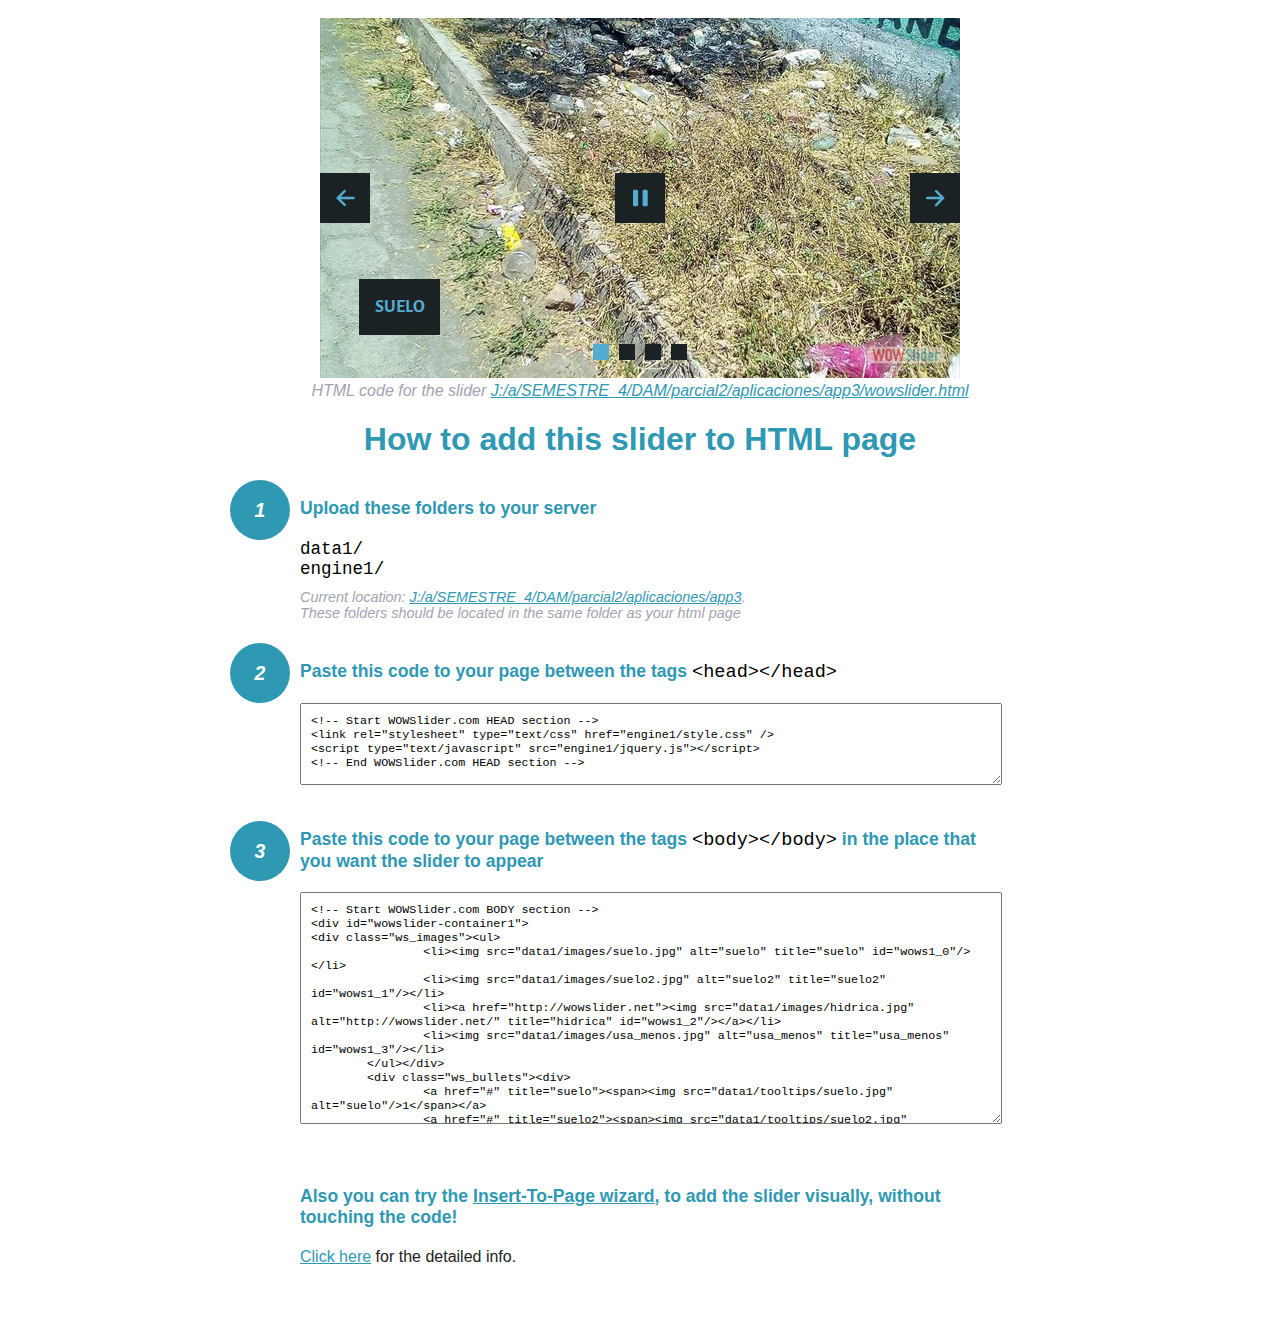
<file: wowslider-howto.html>
<!DOCTYPE html>
<html>
<head>
	<title>WOWSlider</title>
	<meta http-equiv="content-type" content="text/html; charset=utf-8" />
	<meta name="description" content="WOWSlider" />
	
	<!-- Start WOWSlider.com HEAD section --> <!-- add to the <head> of your page -->
	<link rel="stylesheet" type="text/css" href="engine1/style.css" />
	<script type="text/javascript" src="engine1/jquery.js"></script>
	<!-- End WOWSlider.com HEAD section -->


<style>
.instuction {
	font-family: sans-serif, Arial;
	display: block;
	margin: 0 auto;
	max-width: 820px;
	width: 100%;
	padding: 0 70px;
	color: #222;
	-webkit-box-sizing: border-box;
	-moz-box-sizing: border-box;
	box-sizing: border-box;
}
.instuction h1 img {
	max-width: 170px;
	vertical-align: middle;
	margin-bottom: 10px;
}
.instuction h1 {
	color: #2F98B3;
	text-align: center;
}
.instuction h2 {
	position: relative;
	font-size: 1.1em;
	color: #2F98B3;
	margin-bottom: 20px;
	margin-top: 40px;
}
.instuction h2 span.num {
	position: absolute;
	left: -70px;
	top: -18px;
	display: inline-block;
	vertical-align: middle;
	font-style: italic;
	font-size: 1.1em;
	width: 60px;
	height: 60px;
	line-height: 60px;
	text-align: center;
	background: #2F98B3;
	color: #fff;
	border-radius: 50%;
}
.instuction .mono {
	color: #000;
	font-family: monospace;
	font-size: 1.3em;
	font-weight: normal;
}
.instuction li.mono {
	font-size: 1.5em;
}

.instuction ul {
	font-size: 0.9em;
	margin-top: 0;
	padding-left: 0;
	list-style: none;
}
.instuction .note {
	color: #A3A3B2;
	font-style: italic;
	padding-top: 10px;
}
.instuction p.note {
	text-align: center;
	padding-top: 0;
	margin-top: 4px;
}
.instuction textarea {
	font-size: 0.9em;
	min-height: 60px;
	padding: 10px;
	margin: 0;
	overflow: auto;
	max-width: 100%;
	width: 100%;
}
.instuction a,
.instuction a:visited {
	color: #2F98B3;
}
</style>


</head>
<body style="margin:auto">

<br>

<!-- Start WOWSlider.com BODY section --> <!-- add to the <body> of your page -->
<div id="wowslider-container1">
<div class="ws_images"><ul>
		<li><img src="data1/images/suelo.jpg" alt="suelo" title="suelo" id="wows1_0"/></li>
		<li><img src="data1/images/suelo2.jpg" alt="suelo2" title="suelo2" id="wows1_1"/></li>
		<li><a href="http://wowslider.net"><img src="data1/images/hidrica.jpg" alt="http://wowslider.net/" title="hidrica" id="wows1_2"/></a></li>
		<li><img src="data1/images/usa_menos.jpg" alt="usa_menos" title="usa_menos" id="wows1_3"/></li>
	</ul></div>
	<div class="ws_bullets"><div>
		<a href="#" title="suelo"><span><img src="data1/tooltips/suelo.jpg" alt="suelo"/>1</span></a>
		<a href="#" title="suelo2"><span><img src="data1/tooltips/suelo2.jpg" alt="suelo2"/>2</span></a>
		<a href="#" title="hidrica"><span><img src="data1/tooltips/hidrica.jpg" alt="hidrica"/>3</span></a>
		<a href="#" title="usa_menos"><span><img src="data1/tooltips/usa_menos.jpg" alt="usa_menos"/>4</span></a>
	</div></div><div class="ws_script" style="position:absolute;left:-99%"><a href="http://wowslider.com/vi">slider</a> by WOWSlider.com v8.7</div>
<div class="ws_shadow"></div>
</div>	
<script type="text/javascript" src="engine1/wowslider.js"></script>
<script type="text/javascript" src="engine1/script.js"></script>
<!-- End WOWSlider.com BODY section -->


<div class="instuction">
	<p class="note">HTML code for the slider <a href="file:///J:/a/SEMESTRE_4/DAM/parcial2/aplicaciones/app3/wowslider.html">J:/a/SEMESTRE_4/DAM/parcial2/aplicaciones/app3/wowslider.html</a></p>

	<h1>
		How to add this slider to HTML page
	</h1>

	<h2><span class="num">1</span> Upload these folders to your server</h2>
	<ul>
		<li class="mono">data1/</li>
		<li class="mono">engine1/</li>
		<li class="note">Current location: <a href="file:///J:/a/SEMESTRE_4/DAM/parcial2/aplicaciones/app3">J:/a/SEMESTRE_4/DAM/parcial2/aplicaciones/app3</a>. <br>These folders should be located in the same folder as your html page</li>
	</ul>

	<h2><span class="num">2</span> Paste this code to your page between the tags <span class="mono">&lt;head&gt;&lt;/head&gt;</span></h2>
	<textarea onclick="this.select()">&lt;!-- Start WOWSlider.com HEAD section --&gt;
&lt;link rel=&quot;stylesheet&quot; type=&quot;text/css&quot; href=&quot;engine1/style.css&quot; /&gt;
&lt;script type=&quot;text/javascript&quot; src=&quot;engine1/jquery.js&quot;&gt;&lt;/script&gt;
&lt;!-- End WOWSlider.com HEAD section --&gt;</textarea>


	<h2><span class="num" style="top: -8px;">3</span> Paste this code to your page between the tags <span class="mono">&lt;body&gt;&lt;/body&gt;</span> in the place that you want the slider to appear</h2>
	<textarea onclick="this.select()" rows="15">&lt;!-- Start WOWSlider.com BODY section --&gt;
&lt;div id=&quot;wowslider-container1&quot;&gt;
&lt;div class=&quot;ws_images&quot;&gt;&lt;ul&gt;
		&lt;li&gt;&lt;img src=&quot;data1/images/suelo.jpg&quot; alt=&quot;suelo&quot; title=&quot;suelo&quot; id=&quot;wows1_0&quot;/&gt;&lt;/li&gt;
		&lt;li&gt;&lt;img src=&quot;data1/images/suelo2.jpg&quot; alt=&quot;suelo2&quot; title=&quot;suelo2&quot; id=&quot;wows1_1&quot;/&gt;&lt;/li&gt;
		&lt;li&gt;&lt;a href=&quot;http://wowslider.net&quot;&gt;&lt;img src=&quot;data1/images/hidrica.jpg&quot; alt=&quot;http://wowslider.net/&quot; title=&quot;hidrica&quot; id=&quot;wows1_2&quot;/&gt;&lt;/a&gt;&lt;/li&gt;
		&lt;li&gt;&lt;img src=&quot;data1/images/usa_menos.jpg&quot; alt=&quot;usa_menos&quot; title=&quot;usa_menos&quot; id=&quot;wows1_3&quot;/&gt;&lt;/li&gt;
	&lt;/ul&gt;&lt;/div&gt;
	&lt;div class=&quot;ws_bullets&quot;&gt;&lt;div&gt;
		&lt;a href=&quot;#&quot; title=&quot;suelo&quot;&gt;&lt;span&gt;&lt;img src=&quot;data1/tooltips/suelo.jpg&quot; alt=&quot;suelo&quot;/&gt;1&lt;/span&gt;&lt;/a&gt;
		&lt;a href=&quot;#&quot; title=&quot;suelo2&quot;&gt;&lt;span&gt;&lt;img src=&quot;data1/tooltips/suelo2.jpg&quot; alt=&quot;suelo2&quot;/&gt;2&lt;/span&gt;&lt;/a&gt;
		&lt;a href=&quot;#&quot; title=&quot;hidrica&quot;&gt;&lt;span&gt;&lt;img src=&quot;data1/tooltips/hidrica.jpg&quot; alt=&quot;hidrica&quot;/&gt;3&lt;/span&gt;&lt;/a&gt;
		&lt;a href=&quot;#&quot; title=&quot;usa_menos&quot;&gt;&lt;span&gt;&lt;img src=&quot;data1/tooltips/usa_menos.jpg&quot; alt=&quot;usa_menos&quot;/&gt;4&lt;/span&gt;&lt;/a&gt;
	&lt;/div&gt;&lt;/div&gt;&lt;div class=&quot;ws_script&quot; style=&quot;position:absolute;left:-99%&quot;&gt;&lt;a href=&quot;http://wowslider.com/vi&quot;&gt;slider&lt;/a&gt; by WOWSlider.com v8.7&lt;/div&gt;
&lt;div class=&quot;ws_shadow&quot;&gt;&lt;/div&gt;
&lt;/div&gt;	
&lt;script type=&quot;text/javascript&quot; src=&quot;engine1/wowslider.js&quot;&gt;&lt;/script&gt;
&lt;script type=&quot;text/javascript&quot; src=&quot;engine1/script.js&quot;&gt;&lt;/script&gt;
&lt;!-- End WOWSlider.com BODY section --&gt;</textarea>

<br><br>
<h2>Also you can try the <a href="http://wowslider.com/help/add-wowslider-to-page-2.html" target="_blank">Insert-To-Page wizard</a>, to add the slider visually, without touching the code!</h2>
<p>
	<a href="http://wowslider.com/help/add-wowslider-to-page-2.html" target="_blank">Click here</a> for the detailed info.
</p>
</div>

<br><br>
</body>
</html>
</file>
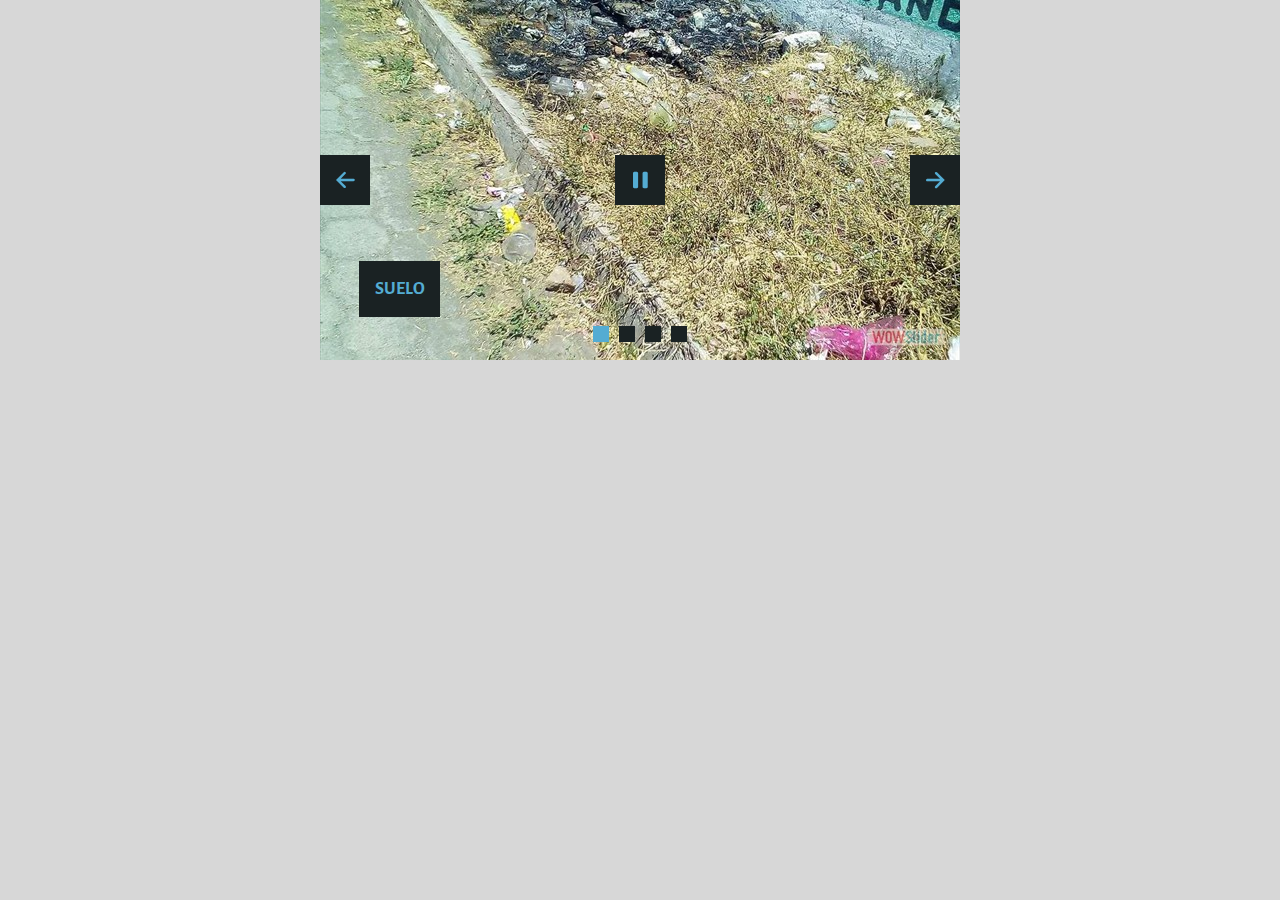
<file: wowslider.html>
<!DOCTYPE html>
<html>
<head>
	<title>Slider</title>
	<meta http-equiv="content-type" content="text/html; charset=utf-8" />
	<meta name="description" content="Made with WOW Slider - Create beautiful, responsive image sliders in a few clicks. Awesome skins and animations. Slider" />
	
	<!-- Start WOWSlider.com HEAD section --> <!-- add to the <head> of your page -->
	<link rel="stylesheet" type="text/css" href="engine1/style.css" />
	<script type="text/javascript" src="engine1/jquery.js"></script>
	<!-- End WOWSlider.com HEAD section -->

</head>
<body style="background-color:#d7d7d7;margin:auto">
	
	<!-- Start WOWSlider.com BODY section --> <!-- add to the <body> of your page -->
	<div id="wowslider-container1">
	<div class="ws_images"><ul>
		<li><img src="data1/images/suelo.jpg" alt="suelo" title="suelo" id="wows1_0"/></li>
		<li><img src="data1/images/suelo2.jpg" alt="suelo2" title="suelo2" id="wows1_1"/></li>
		<li><a href="http://wowslider.net"><img src="data1/images/hidrica.jpg" alt="http://wowslider.net/" title="hidrica" id="wows1_2"/></a></li>
		<li><img src="data1/images/usa_menos.jpg" alt="usa_menos" title="usa_menos" id="wows1_3"/></li>
	</ul></div>
	<div class="ws_bullets"><div>
		<a href="#" title="suelo"><span><img src="data1/tooltips/suelo.jpg" alt="suelo"/>1</span></a>
		<a href="#" title="suelo2"><span><img src="data1/tooltips/suelo2.jpg" alt="suelo2"/>2</span></a>
		<a href="#" title="hidrica"><span><img src="data1/tooltips/hidrica.jpg" alt="hidrica"/>3</span></a>
		<a href="#" title="usa_menos"><span><img src="data1/tooltips/usa_menos.jpg" alt="usa_menos"/>4</span></a>
	</div></div><div class="ws_script" style="position:absolute;left:-99%"><a href="http://wowslider.com/vi">slider</a> by WOWSlider.com v8.7</div>
	<div class="ws_shadow"></div>
	</div>	
	<script type="text/javascript" src="engine1/wowslider.js"></script>
	<script type="text/javascript" src="engine1/script.js"></script>
	<!-- End WOWSlider.com BODY section -->

</body>
</html>
</file>
<file: engine1/style.css>
/*
 *	generated by WOW Slider 8.7
 *	template Convex
 */
@import url(https://fonts.googleapis.com/css?family=Gurajada&subset=latin,telugu);
@font-face {
  font-family: 'ws-ctrl-convex';
  src: url('ws-ctrl-convex.eot');
  src: url('ws-ctrl-convex.eot#iefix') format('embedded-opentype'),
       url('ws-ctrl-convex.svg#ws-ctrl-convex') format('svg');
  font-weight: normal;
  font-style: normal;
}
@font-face {
  font-family: 'ws-ctrl-convex';
  src: url('[data-uri]') format('woff'),
       url('[data-uri]') format('truetype');
}
#wowslider-container1 { 
	display: table;
	zoom: 1; 
	position: relative;
	width: 100%;
	max-width: 640px;
	max-height:360px;
	margin:0px auto 0px;
	z-index:90;
	text-align:left; /* reset align=center */
	font-size: 10px;
	text-shadow: none; /* fix some user styles */

	/* reset box-sizing (to boostrap friendly) */
	-webkit-box-sizing: content-box;
	-moz-box-sizing: content-box;
	box-sizing: content-box; 
}
* html #wowslider-container1{ width:640px }
#wowslider-container1 .ws_images ul{
	position:relative;
	width: 10000%; 
	height:100%;
	left:0;
	list-style:none;
	margin:0;
	padding:0;
	border-spacing:0;
	overflow: visible;
	/*table-layout:fixed;*/
}
#wowslider-container1 .ws_images ul li{
	position: relative;
	width:1%;
	height:100%;
	line-height:0; /*opera*/
	overflow: hidden;
	float:left;
	/*font-size:0;*/
	padding:0 0 0 0 !important;
	margin:0 0 0 0 !important;
}

#wowslider-container1 .ws_images{
	position: relative;
	left:0;
	top:0;
	height:100%;
	max-height:360px;
	max-width: 640px;
	vertical-align: top;
	border:none;
	overflow: hidden;
}
#wowslider-container1 .ws_images ul a{
	width:100%;
	height:100%;
	max-height:360px;
	display:block;
	color:transparent;
}
#wowslider-container1 img{
	max-width: none !important;
}
#wowslider-container1 .ws_images .ws_list img,
#wowslider-container1 .ws_images > div > img{
	width:100%;
	border:none 0;
	max-width: none;
	padding:0;
	margin:0;
}
#wowslider-container1 .ws_images > div > img {
	max-height:360px;
}

#wowslider-container1 .ws_images iframe {
	position: absolute;
	z-index: -1;
}

#wowslider-container1 .ws-title > div {
	display: inline-block !important;
}

#wowslider-container1 a{ 
	text-decoration: none; 
	outline: none; 
	border: none; 
}

#wowslider-container1  .ws_bullets { 
	float: left;
	position:absolute;
	z-index:70;
}
#wowslider-container1  .ws_bullets div{
	position:relative;
	float:left;
	font-size: 0px;
}
/* compatibility with Joomla styles */
#wowslider-container1  .ws_bullets a {
	line-height: 0;
}

#wowslider-container1  .ws_script{
	display:none;
}
#wowslider-container1 sound, 
#wowslider-container1 object{
	position:absolute;
}

/* prevent some of users reset styles */
#wowslider-container1 .ws_effect {
	position: static;
	width: 100%;
	height: 100%;
}

#wowslider-container1 .ws_photoItem {
	border: 2em solid #fff;
	margin-left: -2em;
	margin-top: -2em;
}
#wowslider-container1 .ws_cube_side {
	background: #A6A5A9;
}


#wowslider-container1.ws_gestures {
	cursor: -webkit-grab;
	cursor: -moz-grab;
	cursor: url("[data-uri]"), move;
}
#wowslider-container1.ws_gestures.ws_grabbing {
	cursor: -webkit-grabbing;
	cursor: -moz-grabbing;
	cursor: url("[data-uri]"), move;
}

/* hide controls when video start play */
#wowslider-container1.ws_video_playing .ws_bullets,
#wowslider-container1.ws_video_playing .ws_fullscreen,
#wowslider-container1.ws_video_playing .ws_next,
#wowslider-container1.ws_video_playing .ws_prev {
	display: none;
}


/* youtube/vimeo buttons */
#wowslider-container1 .ws_video_btn {
	position: absolute;
	display: none;
	cursor: pointer;
	top: 0;
	left: 0;
	width: 100%;
	height: 100%;
	z-index: 55;
}
#wowslider-container1 .ws_video_btn.ws_youtube,
#wowslider-container1 .ws_video_btn.ws_vimeo {
	display: block;
}
#wowslider-container1 .ws_video_btn div {
	position: absolute;
	background-image: url(./playvideo.png);
	background-size: 200%;
	top: 50%;
	left: 50%;
	width: 7em;
	height: 5em;
	margin-left: -3.5em;
	margin-top: -2.5em;
}
#wowslider-container1 .ws_video_btn.ws_youtube div {
	background-position: 0 0;
}
#wowslider-container1 .ws_video_btn.ws_youtube:hover div {
	background-position: 100% 0;
}
#wowslider-container1 .ws_video_btn.ws_vimeo div {
	background-position: 0 100%;
}
#wowslider-container1 .ws_video_btn.ws_vimeo:hover div {
	background-position: 100% 100%;
}

#wowslider-container1 .ws_playpause.ws_hide {
	display: none !important;
}
/* bullets */
#wowslider-container1  .ws_bullets { 
	padding: 0px; 
}
#wowslider-container1 .ws_bullets a { 
	position:relative;
	display: inline-block;
	width: 0;
	margin: 3px 5px;
	padding: 8px;	

	-webkit-perspective: 80px;
	perspective: 80px;
} 
#wowslider-container1 .ws_bullets a > span {
	position:absolute;
	display: block;
	top:0;
	right: 0;
	height:100%;
	width:100%;
	-webkit-transform-style: preserve-3d;
	transform-style: preserve-3d;

	-webkit-transition: -webkit-transform 0.5s ease;
  	transition: -webkit-transform 0.5s ease, transform 0.5s ease;
}

#wowslider-container1 .ws_bullets a > span:before,
#wowslider-container1 .ws_bullets a > span:after {
	content: '';
	display: block;
	height:100%;
	background: #54acd2;

  	-webkit-transform: rotateX(-90deg) translateZ(-8px) translateY(8px);
  	transform: rotateX(-90deg) translateZ(-8px) translateY(8px);
}
#wowslider-container1 .ws_bullets a > span:after {
	position: absolute;
	top: 0;
	left: 0;
	width: 100%;
	height: 100%;
  	background: #1A2223;
  	-webkit-transform: rotateX(0deg);
  	transform: rotateX(0deg);
}

#wowslider-container1 .ws_bullets a.ws_overbull > span,
#wowslider-container1 .ws_bullets a.ws_selbull > span {
    -webkit-transform: rotateX(-90deg) translateZ(8px) translateY(8px);
    transform: rotateX(-90deg) translateZ(8px) translateY(8px);
}




/* play/pause, arrows */
#wowslider-container1 a.ws_next,
#wowslider-container1 a.ws_prev,
#wowslider-container1 .ws_playpause {
	position:absolute;
	font: 2em "ws-ctrl-convex";
	width: 2.5em;
	height: 2.5em;
	top:50%;
	
	margin-top: -1.25em;
	color: #ffffff;
	z-index: 100;

	-webkit-perspective: 20em;
	perspective: 20em;
}
#wowslider-container1 a.ws_next {
	right: 0;
}
#wowslider-container1 a.ws_prev {
	left: 0;
}
#wowslider-container1 .ws_playpause {
	left:50%;
	margin-left:-1.25em;
}

#wowslider-container1 a.ws_next > span,
#wowslider-container1 a.ws_prev > span,
#wowslider-container1 .ws_playpause > span,
#wowslider-container1 .ws_bullets a > span {
	display: block;
	-webkit-transform-style: preserve-3d;
	transform-style: preserve-3d;

	-webkit-transition: -webkit-transform 0.5s ease;
  	transition: -webkit-transform 0.5s ease, transform 0.5s ease;
}


#wowslider-container1 a.ws_next > span:before,
#wowslider-container1 a.ws_prev > span:before,
#wowslider-container1 .ws_playpause > span:before,
#wowslider-container1 a.ws_next > span:after,
#wowslider-container1 a.ws_prev > span:after,
#wowslider-container1 .ws_playpause > span:after {
	display: block;
	text-align: center;
	line-height: 2.5em;
	height:100%;
	background: #54acd2;
	color: #1A2223;

  	-webkit-transform: rotateX(-90deg) translateZ(-1.25em) translateY(1.25em);
  	transform: rotateX(-90deg) translateZ(-1.25em) translateY(1.25em);
}
#wowslider-container1 .ws_play > span:before,
#wowslider-container1 .ws_play > span:after{
	content:"\e800";
}
#wowslider-container1 .ws_pause > span:before,
#wowslider-container1 .ws_pause > span:after{
	content:"\e801";
}
#wowslider-container1 a.ws_next > span:before,
#wowslider-container1 a.ws_next > span:after {
	content:'\e803';
}
#wowslider-container1 a.ws_prev > span:before,
#wowslider-container1 a.ws_prev > span:after {
	content:'\e802';
}

#wowslider-container1 a.ws_next > span:after,
#wowslider-container1 a.ws_prev > span:after,
#wowslider-container1 .ws_playpause > span:after {
	position: absolute;
	top: 0;
	left: 0;
	width: 100%;
	height: 100%;
  	-webkit-transform: rotateX(0deg);
  	transform: rotateX(0deg);
  	background: #1A2223;
	color: #54acd2;
}

#wowslider-container1 a.ws_next:hover > span,
#wowslider-container1 a.ws_prev:hover > span,
#wowslider-container1 .ws_playpause:hover > span {
    -webkit-transform: rotateX(-90deg) translateZ(1.25em) translateY(1.25em);
    transform: rotateX(-90deg) translateZ(1.25em) translateY(1.25em);
}/* bottom center */
#wowslider-container1  .ws_bullets {
	bottom:1.5em;
	left:50%;
}
#wowslider-container1  .ws_bullets div{
	left:-50%;
}#wowslider-container1 .ws-title{
	font: 1.3em 'Gurajada', serif;
	position: absolute;
	left: 2em;
	margin-right:10em;
	z-index: 50;

	color:#fff;
	padding: 1em;
	bottom: 30px;
	top: auto;
	opacity: 1;
}
#wowslider-container1 .ws-title div,#wowslider-container1 .ws-title span{
	display:inline-block;
	padding: 0.1em 0.6em;
	background-color: #1A2223;
	color: #54acd2;
}
#wowslider-container1 .ws-title div{
	display:block;
	margin-top:0.5em;
	font-size: 1.3em;
}
#wowslider-container1 .ws-title span{
	text-transform: uppercase;	
	font-size: 2em;
}#wowslider-container1 .ws_images > ul{
	animation: wsBasic 16s infinite;
	-moz-animation: wsBasic 16s infinite;
	-webkit-animation: wsBasic 16s infinite;
}
@keyframes wsBasic{0%{left:-0%} 12.5%{left:-0%} 25%{left:-100%} 37.5%{left:-100%} 50%{left:-200%} 62.5%{left:-200%} 75%{left:-300%} 87.5%{left:-300%} }
@-moz-keyframes wsBasic{0%{left:-0%} 12.5%{left:-0%} 25%{left:-100%} 37.5%{left:-100%} 50%{left:-200%} 62.5%{left:-200%} 75%{left:-300%} 87.5%{left:-300%} }
@-webkit-keyframes wsBasic{0%{left:-0%} 12.5%{left:-0%} 25%{left:-100%} 37.5%{left:-100%} 50%{left:-200%} 62.5%{left:-200%} 75%{left:-300%} 87.5%{left:-300%} }

#wowslider-container1 .ws_bullets  a img{
	position:absolute;
	display:block;
	text-indent:0;
	bottom:15px;
	left:-43px;
	visibility:hidden;
	max-width:none;
}
#wowslider-container1 .ws_bullets a:hover img{
	visibility:visible;
}

#wowslider-container1 .ws_bulframe div div{
	height:48px;
	overflow:visible;
	position:relative;
}
#wowslider-container1 .ws_bulframe div {
	left:0;
	overflow:hidden;
	position:relative;
	width:85px;
}
#wowslider-container1  .ws_bullets .ws_bulframe{
	position:absolute;
	display:none;
	bottom:25px;
	margin-left:8px;
	cursor:pointer;

	/* fixed bulframe hidding in Chrome */
	-webkit-transform: translateZ(0);
	-ms-transform: translateZ(0);
	-o-transform: translateZ(0);
	transform: translateZ(0);
}#wowslider-container1 .ws_bulframe div div{
	height: auto;
}

@media all and (max-width:760px) {
	#wowslider-container1 .ws_fullscreen {
		display: block;
	}
}
@media all and (max-width:400px){
	#wowslider-container1 .ws_controls,
	#wowslider-container1 .ws_bullets,
	#wowslider-container1 .ws_thumbs{
		display: none
	}
}
</file>
